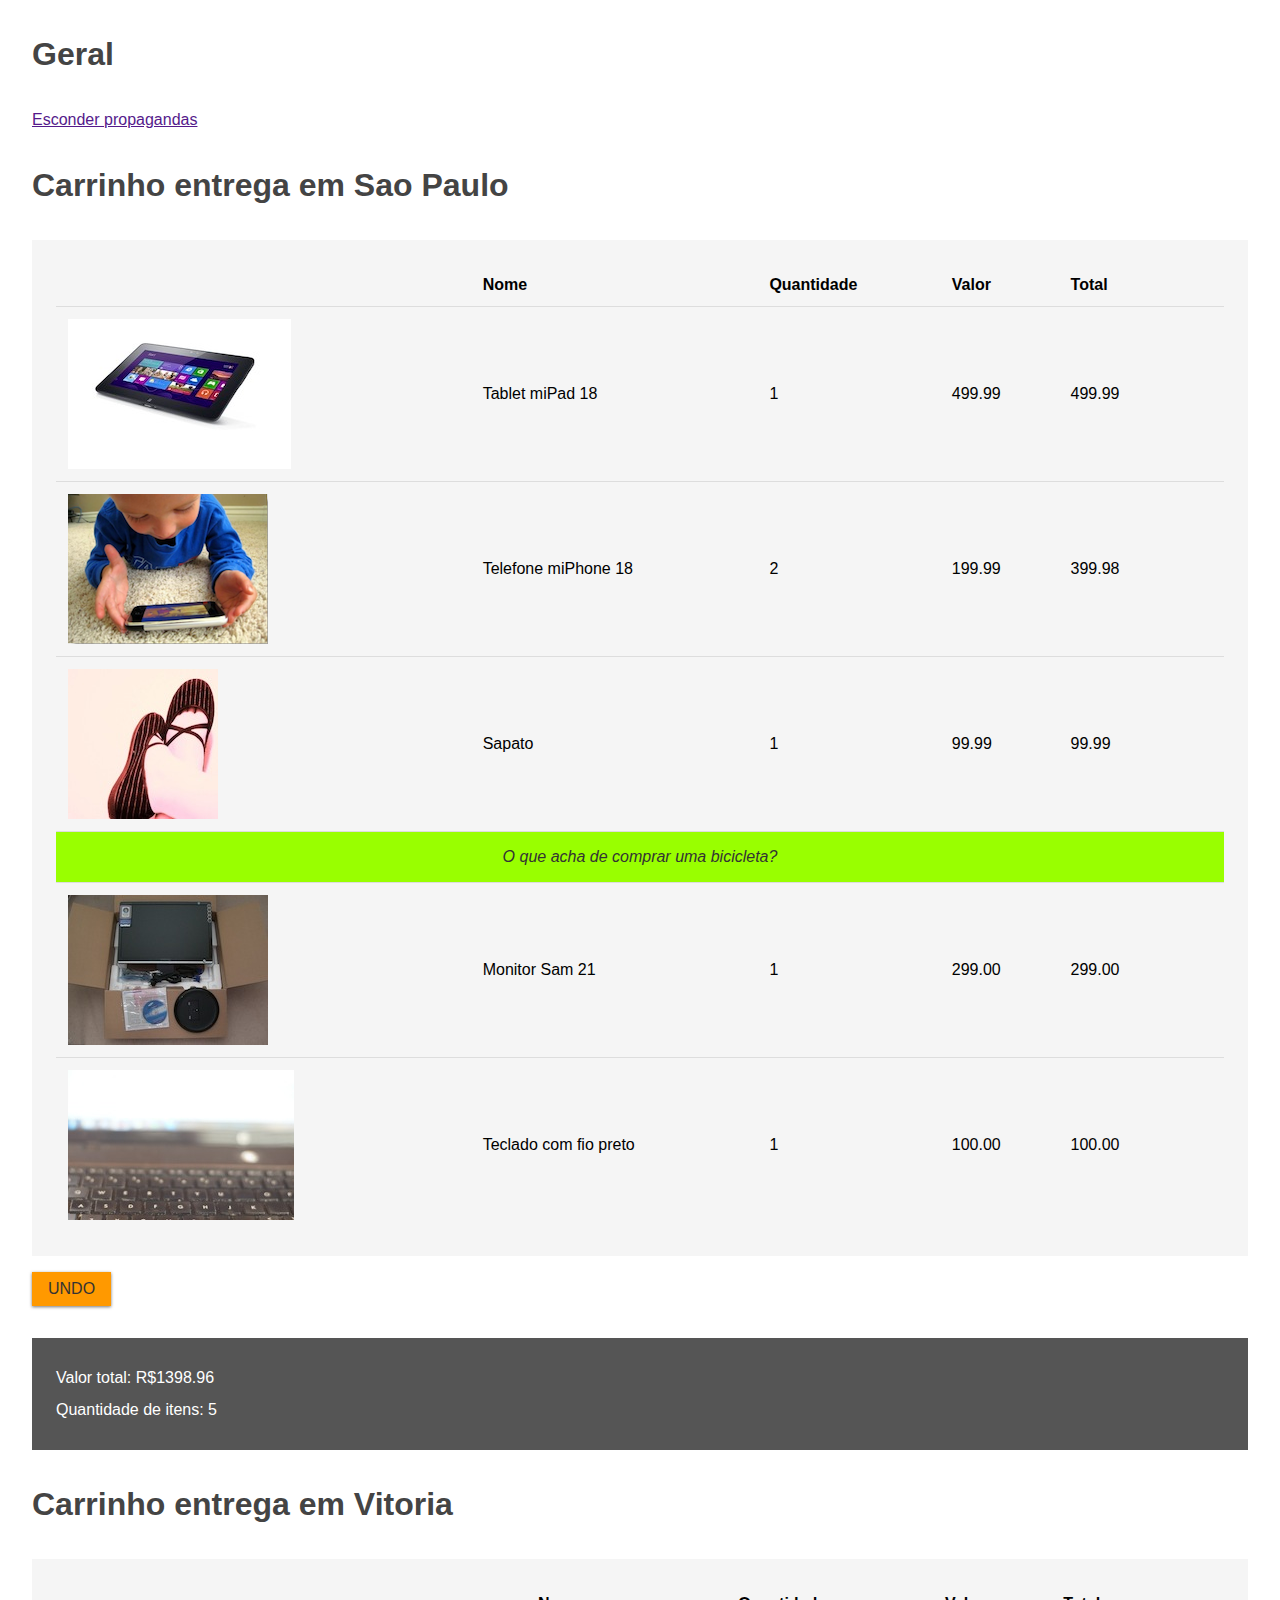
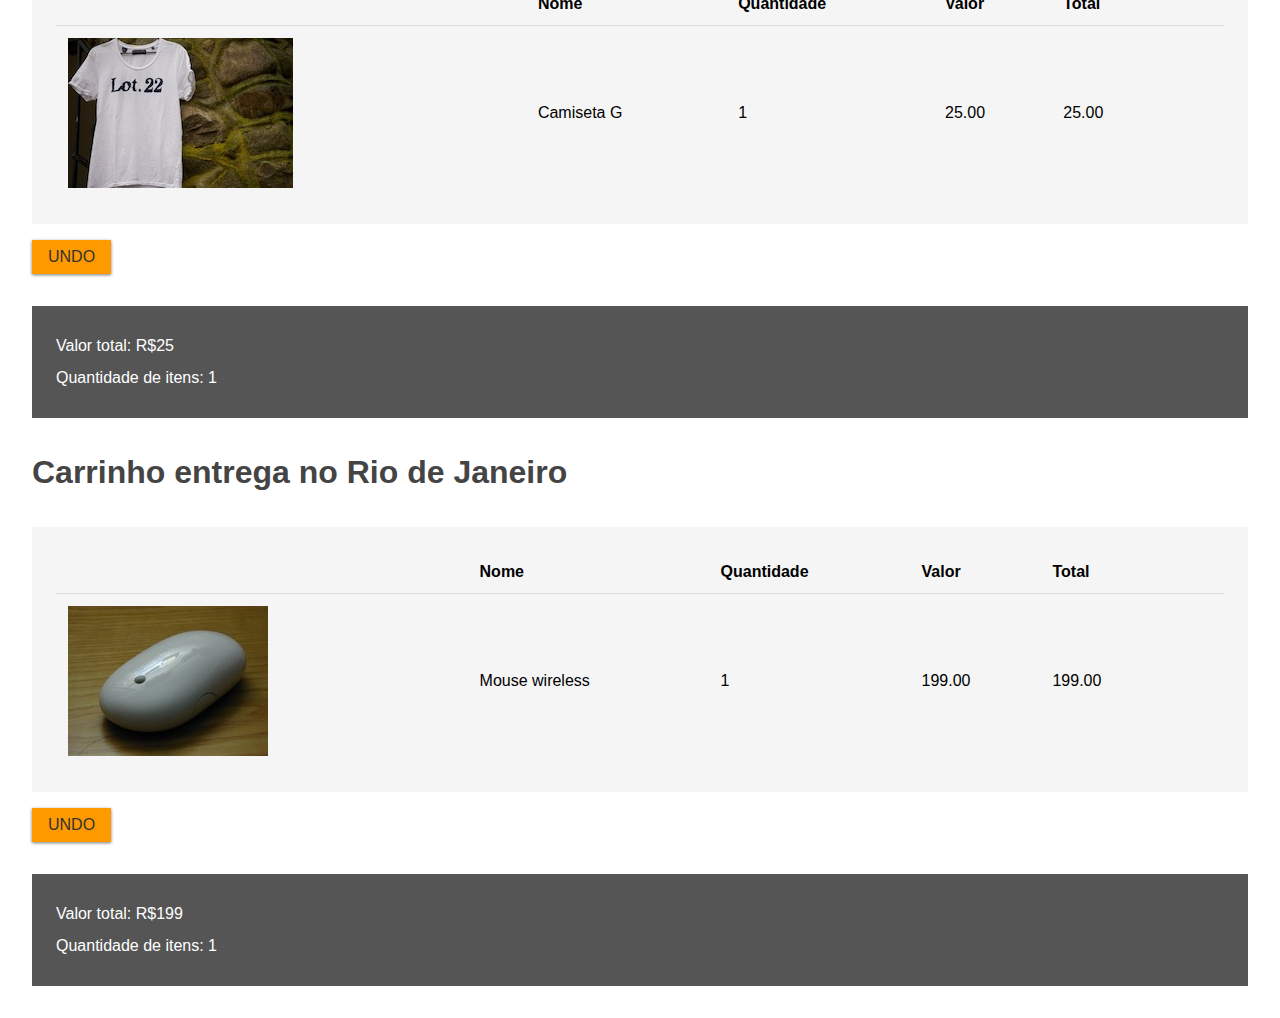
<file: jquery-final-apos-exercicios/index.html>
<html>
<head>
	<link rel="stylesheet" type="text/css" href="carrinho.css">
</head>
<body>
	
	<h2>Geral</h2>
	<a href="" class="alterna-propaganda">Esconder propagandas</a>
	<a href="" id="mostra-propagandas" class="alterna-propaganda">Mostrar propagandas</a>
	
	<div class="carrinho">
		<h2>Carrinho entrega em Sao Paulo</h2>
		<table>
			<thead>
				<tr>
					<td></td>
					<td>Nome</td>
					<td>Quantidade</td>
					<td>Valor</td>
					<td>Total</td>
					<td></td>
				</tr>
			</thead>
			<tbody>
				<tr>
					<td><img src="imagens/tablet.jpg"></td>
					<td>Tablet miPad 18</td>
					<td>1</td>
					<td>499.99</td>
					<td class="item-total">499.99</td>
					<td><a class="remove-item" href="">(remover)</a></td>
				</tr>
				<tr>
					<td><img src="imagens/telefone.png"></td>
					<td>Telefone miPhone 18</td>
					<td>2</td>
					<td>199.99</td>
					<td class="item-total">399.98</td>
					<td><a class="remove-item" href="">(remover)</a></td>
				</tr>
				<tr>
					<td><img src="imagens/sapato.jpg"></td>
					<td>Sapato</td>
					<td>1</td>
					<td>99.99</td>
					<td class="item-total">99.99</td>
					<td><a class="remove-item" href="">(remover)</a></td>
				</tr>
				<tr>
					<td><img src="imagens/monitor.jpg"></td>
					<td>Monitor Sam 21</td>
					<td>1</td>
					<td>299.00</td>
					<td class="item-total">299.00</td>
					<td><a class="remove-item" href="">(remover)</a></td>
				</tr>
				<tr>
					<td><img src="imagens/teclado.jpg"></td>
					<td>Teclado com fio preto </td>
					<td>1</td>
					<td>100.00</td>
					<td class="item-total">100.00</td>
					<td><a class="remove-item" href="">(remover)</a></td>
				</tr>
			</tbody>
		</table>
	
		<div>
			<input type="button" value="Undo" class="undo">
		</div>
	
		<div class="resumo">
			Valor total: R$<span class="valor-total">0</span>
			<br/>
			Quantidade de itens: <span class="quantidade-de-itens">0</span>
		</div>
	</div>
	
	<div class="carrinho">
		<h2>Carrinho entrega em Vitoria</h2>
		<table>
			<thead>
				<tr>
					<td></td>
					<td>Nome</td>
					<td>Quantidade</td>
					<td>Valor</td>
					<td>Total</td>
					<td></td>
				</tr>
			</thead>
			<tbody>
				<tr>
					<td><img src="imagens/camiseta.jpg"></td>
					<td>Camiseta G</td>
					<td>1</td>
					<td>25.00</td>
					<td class="item-total">25.00</td>
					<td><a class="remove-item" href="">(remover)</a></td>
				</tr>
			</tbody>
		</table>
	
		<div>
			<input type="button" value="Undo" class="undo">
		</div>

		<div class="resumo">
			Valor total: R$<span class="valor-total">0</span>
			<br/>
			Quantidade de itens: <span class="quantidade-de-itens">0</span>
		</div>
	</div>

	<div class="carrinho">
		<h2>Carrinho entrega no Rio de Janeiro</h2>
		<table>
			<thead>
				<tr>
					<td></td>
					<td>Nome</td>
					<td>Quantidade</td>
					<td>Valor</td>
					<td>Total</td>
					<td></td>
				</tr>
			</thead>
			<tbody>
				<tr>
					<td><img class="thumbnail" src="imagens/mouse.jpg"></td>
					<td>Mouse wireless</td>
					<td>1</td>
					<td>199.00</td>
					<td class="item-total">199.00</td>
					<td><a class="remove-item" href="">(remover)</a></td>
				</tr>
			</tbody>
		</table>
	
		<div>
			<input type="button" value="Undo" class="undo">
		</div>
	
		<div class="resumo">
			Valor total: R$<span class="valor-total">0</span>
			<br/>
			Quantidade de itens: <span class="quantidade-de-itens">0</span>
		</div>
	</div>
	<script src="jquery-2.0.3.min.js"></script>
	<script src="carrinho.js"></script>
	
	
	
	
	
	
	
	
	
	

</body>
</html>
</file>
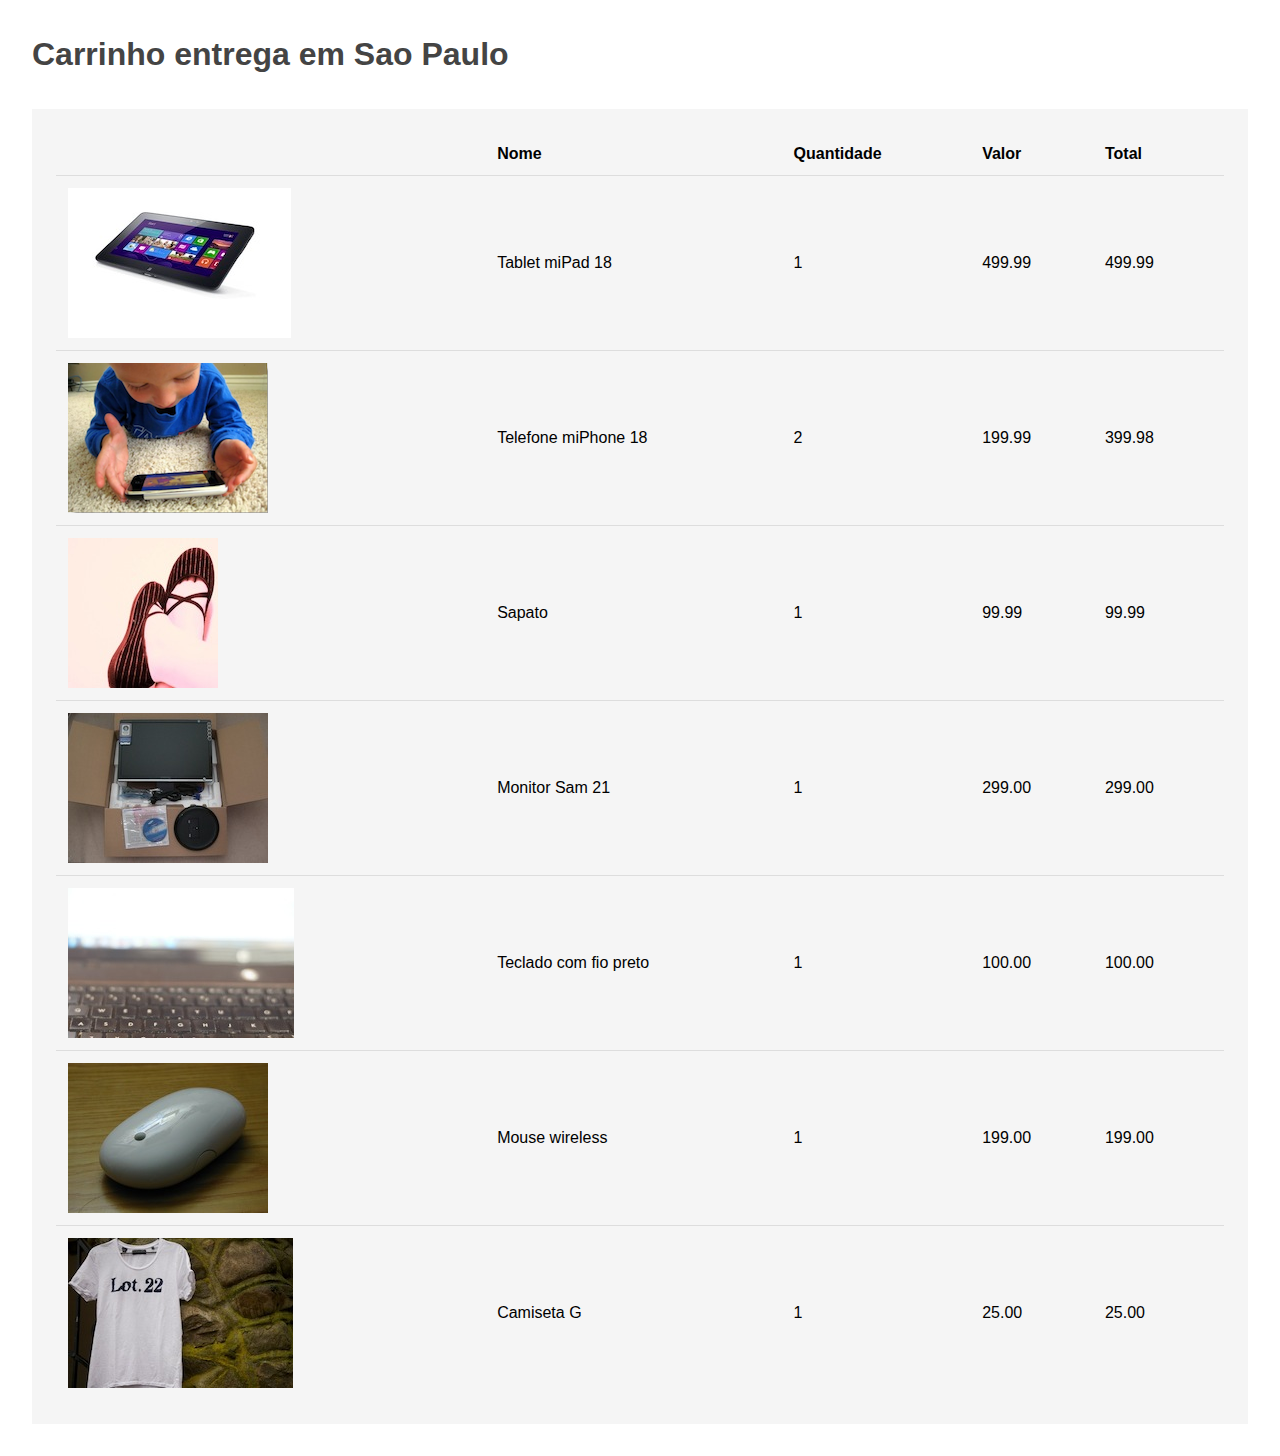
<file: jquery/index.html>
<html>
<head>
	<link rel="stylesheet" type="text/css" href="carrinho.css">
</head>
<body>
	<div class="carrinho">
		<h2>Carrinho entrega em Sao Paulo</h2>
		<table>
			<thead>
				<tr>
					<td></td>
					<td>Nome</td>
					<td>Quantidade</td>
					<td>Valor</td>
					<td>Total</td>
				</tr>
			</thead>
			<tbody>
				<tr>
					<td><img src="imagens/tablet.jpg"></td>
					<td>Tablet miPad 18</td>
					<td>1</td>
					<td>499.99</td>
					<td>499.99</td>
				</tr>
				<tr>
					<td><img src="imagens/telefone.png"></td>
					<td>Telefone miPhone 18</td>
					<td>2</td>
					<td>199.99</td>
					<td>399.98</td>
				</tr>
				<tr>
					<td><img src="imagens/sapato.jpg"></td>
					<td>Sapato</td>
					<td>1</td>
					<td>99.99</td>
					<td>99.99</td>
				</tr>
				<tr>
					<td><img src="imagens/monitor.jpg"></td>
					<td>Monitor Sam 21</td>
					<td>1</td>
					<td>299.00</td>
					<td>299.00</td>
				</tr>
				<tr>
					<td><img src="imagens/teclado.jpg"></td>
					<td>Teclado com fio preto </td>
					<td>1</td>
					<td>100.00</td>
					<td>100.00</td>
				</tr>
				<tr>
					<td><img src="imagens/mouse.jpg"></td>
					<td>Mouse wireless</td>
					<td>1</td>
					<td>199.00</td>
					<td>199.00</td>
				</tr>
				<tr>
					<td><img src="imagens/camiseta.jpg"></td>
					<td>Camiseta G</td>
					<td>1</td>
					<td>25.00</td>
					<td>25.00</td>
				</tr>
			</tbody>
		</table>
	
	</div>

</body>
</html>
</file>
<file: jquery-final-apos-exercicios/carrinho.css>
* {
	font-size: 1em;
	margin: 0;
	padding: 0;
}

body {
	font-family: Arial;
	line-height: 1.4;
	margin: 2em;
}

h2 {
	color: #444;
	font-size: 2em;
	margin: 1em 0;
}

table {
	border-collapse: collapse;
	border-spacing: 0;

	background: #f5f5f5;
	border: 1.5em solid #f5f5f5;
	width: 100%;
}
thead {
	font-weight: bold;
}
th {
	padding: 0.75em;
	border-bottom: 2px solid #ddd;
	text-align: left;
}
td {
	padding: 0.75em;
	border-bottom: 1px solid #ddd;
}

.recuperado {
	background: #FE0;
}

.hovering {
	background : #CCC;
}

#mostra-propagandas {
	display : none;
}

.propaganda td {
	background: #9F0;
	padding: 1em 0.5em;
	text-align: center;

	color: #333;
	font-style: italic;
}

.remove-item {	
	background: #F30;
	border-radius: 2px;
	color: white;
	font-size: 0.7em;
	text-decoration: none;
	text-transform: uppercase;
	
	display: none;
	padding: 0.5em;
}

input[type=button] {
	background: #F90;
	border: none;
	color: #333;
	text-transform: uppercase;

	box-shadow: 0 1px 3px #777;
	
	display: block;
	padding: 0.5em 1em;
	margin: 1em 0;

	-webkit-appearance: none;
}

.resumo {
	background: #555;
	color: white;
	padding: 1.5em;
	line-height: 2;
	margin: 2em 0;
}
</file>
<file: jquery/carrinho.css>
* {
	font-size: 1em;
	margin: 0;
	padding: 0;
}

body {
	font-family: Arial;
	line-height: 1.4;
	margin: 2em;
}

h2 {
	color: #444;
	font-size: 2em;
	margin: 1em 0;
}

table {
	border-collapse: collapse;
	border-spacing: 0;

	background: #f5f5f5;
	border: 1.5em solid #f5f5f5;
	width: 100%;
}
thead {
	font-weight: bold;
}
th {
	padding: 0.75em;
	border-bottom: 2px solid #ddd;
	text-align: left;
}
td {
	padding: 0.75em;
	border-bottom: 1px solid #ddd;
}


.propaganda td {
	background: #9F0;
	padding: 1em 0.5em;
	text-align: center;

	color: #333;
	font-style: italic;
}

.remove-item {	
	background: #F30;
	border-radius: 2px;
	color: white;
	font-size: 0.7em;
	text-decoration: none;
	text-transform: uppercase;
	
	display: inline-block;
	padding: 0.5em;
}

input[type=button] {
	background: #F90;
	border: none;
	color: #333;
	text-transform: uppercase;

	box-shadow: 0 1px 3px #777;
	
	display: block;
	padding: 0.5em 1em;
	margin: 1em 0;

	-webkit-appearance: none;
}

.resumo {
	background: #555;
	color: white;
	padding: 1.5em;
	line-height: 2;
	margin: 2em 0;
}
</file>
